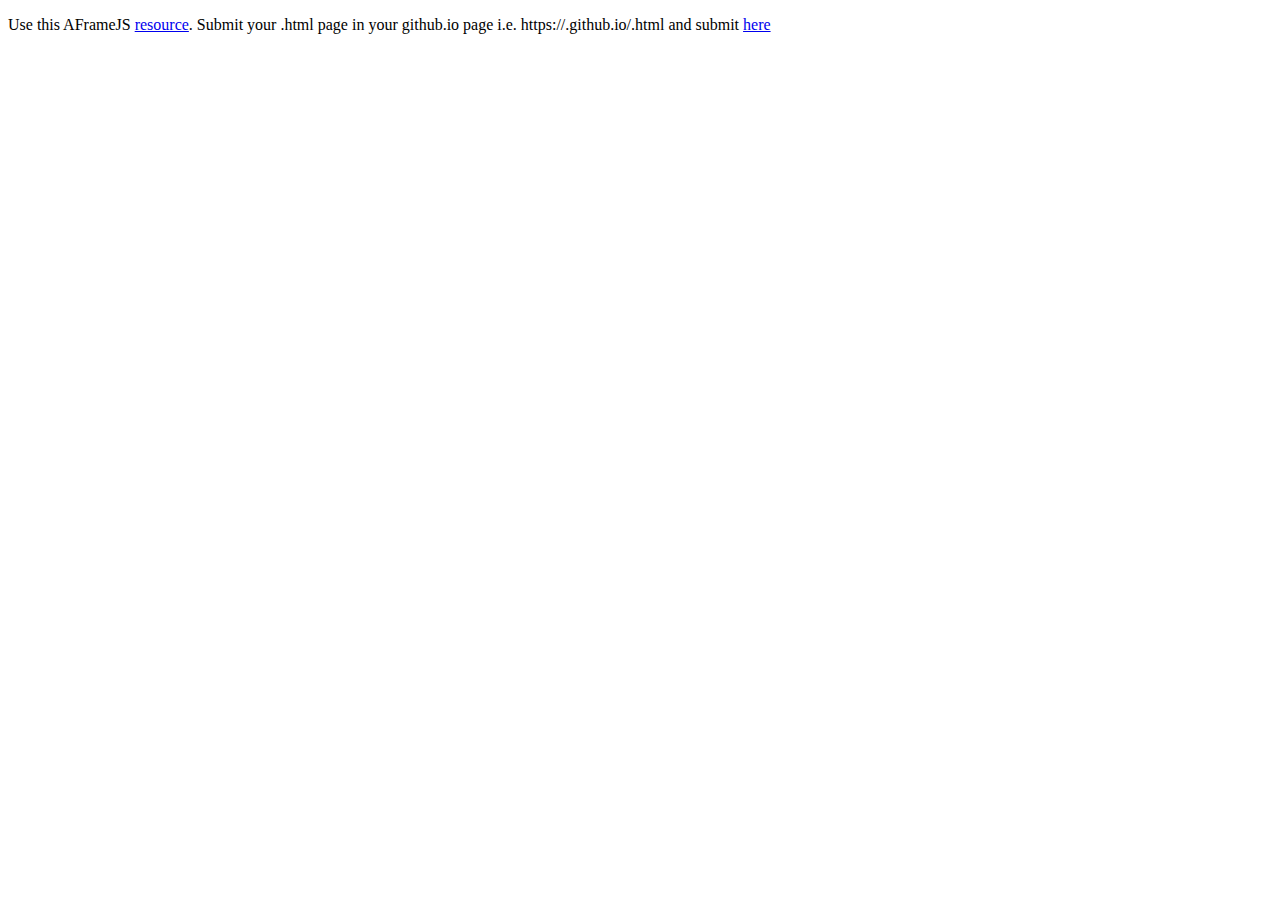
<file: 2024117003.html>
<!DOCTYPE html>
<html>
<head>
  <title>A-Frame Stacked Shapes</title>
  <script src="https://aframe.io/releases/1.7.0/aframe.min.js"></script>
</head>
<body>
  <a-scene>
    <a-plane position="0 0 -4" rotation="-90 0 0" width="4" height="4" color="#7BC8A4"></a-plane>
    
    <a-box 
      position="0 1 -4" 
      width="2" 
      height="2" 
      depth="2" 
      color="#4CC3D9">
    </a-box>
    
    <a-entity 
      geometry="primitive: octahedron; radius: 1.2"
      position="0 3 -4"
      material="color: #33FF57">
    </a-entity>
    
    <a-entity 
      geometry="primitive: torus; radius: 0.8; radiusTubular: 0.2; arc: 360"
      position="0 4.2 -4"
      rotation="90 0 0"
      material="color: #FF5733">
    </a-entity>
    
    <a-entity 
      geometry="primitive: icosahedron; radius: 1.2"
      position="0 5.2 -4"
      material="color: #3357FF">
    </a-entity>
    
    <a-sky color="#ECECEC"></a-sky>
  </a-scene>
  
  <p>Use this AFrameJS <a href="https://aframe.io/docs/1.7.0/components/geometry.html" target="_blank">resource</a>. Submit your <rollnumber>.html page in your github.io page i.e. https://<yourdomain>.github.io/<rollnumber>.html and submit <a href="https://forms.office.com/Pages/ResponsePage.aspx?id=vDsaA3zPK06W7IZ1VVQKHFzW4INMf2JMjyL9qPnlPbNUMkpZQkY1SlpKWUtQWTY5RVVNS0k2RFQyRi4u" target="_blank">here</a></p>
</body>
</html>
</file>
